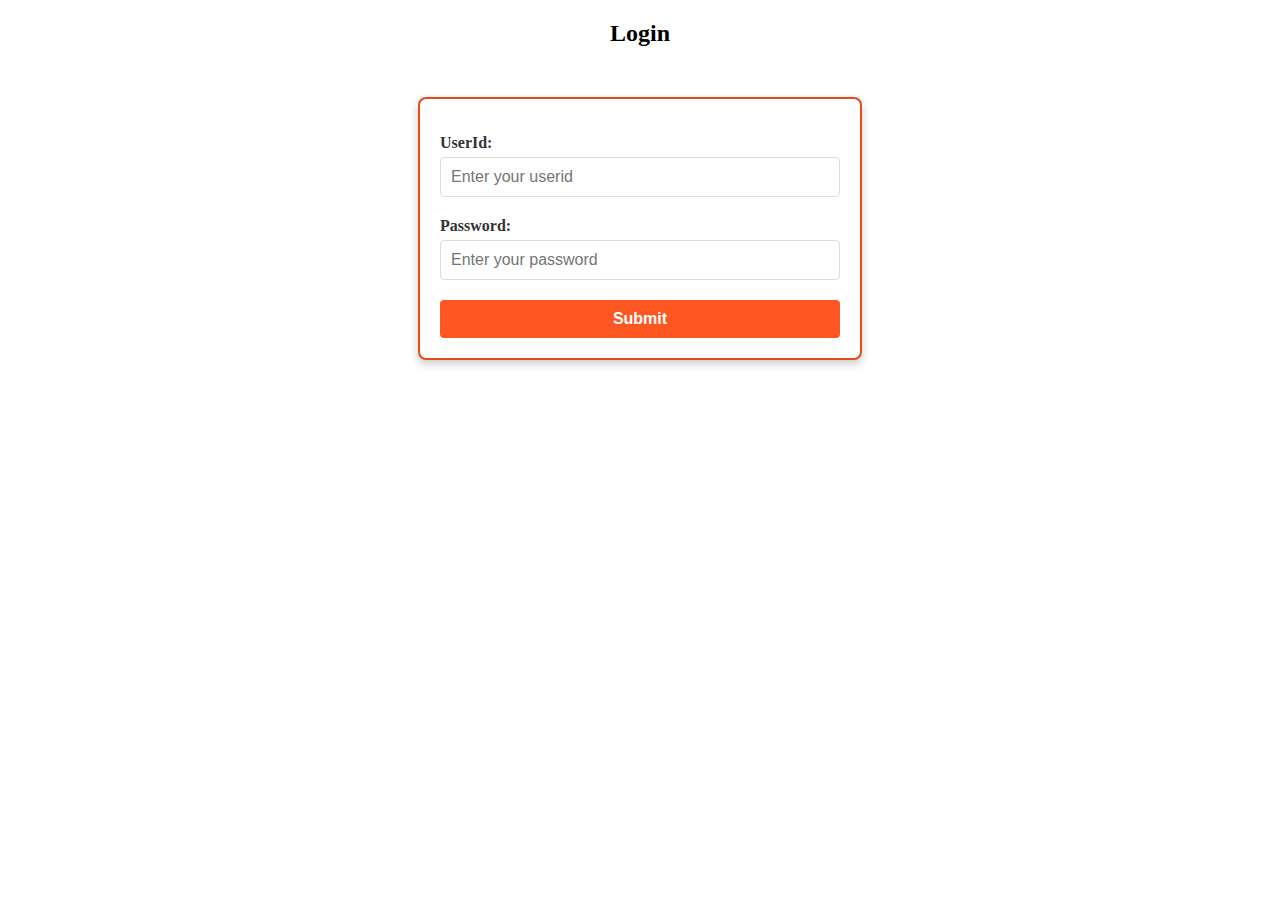
<file: index.html>
<!DOCTYPE html>
<html lang="en">

<head>
  <meta charset="UTF-8">
  <meta name="viewport" content="width=device-width, initial-scale=1.0">
  <meta http-equiv="Cache-Control" content="no-cache, no-store, must-revalidate">
  <meta http-equiv="Pragma" content="no-cache">
  <meta http-equiv="Expires" content="0">
  <title>Restaurant Menu</title>
  <link rel="icon"  id="titlogo"  type="image/x-icon" />
  <script>
    // Add CSS with a timestamp dynamically
    const styleSheet = document.createElement('link');
    styleSheet.rel = 'stylesheet';
    styleSheet.href = `styles.css?v=${new Date().getTime()}`;
    document.head.appendChild(styleSheet);
  </script>
</head>

<body>
  <div id="json-content"></div>

  <div>
    <p style="text-align: right; margin: -1px; background-color: #ff5722;">
      <button class="logout-button" style="padding: 6px;" onclick="logout()">Logout</button>
      
    </p>
    <!-- Header with Logo -->
    <header class="header">
      <img id="logimg" src="logo.jpg" alt="Restaurant Logo" class="logo">
      <h1 id="capt" class="restaurant-name">Restaurant Name</h1>
      
    </header>
    
    <!-- Category Navigation Bar -->
    <!-- Navigation for categories will be added here -->
    <nav class="category-nav" style="position: sticky;"></nav>
    <div class="tabs">
      <button class="tab-button active" onclick="showSection('menu')">Menu</button>
      <button class="tab-button" onclick="showSection('category')">Category</button>
    </div>
    <!-- Menu Section -->
    <section id="menu-section" style="position: sticky; margin-bottom: 62px;"></section>
    <section id="category-section" style="position: sticky; margin-bottom: 62px;">
      <div id="cat-item"></div>
    </section>
     <!-- <button onclick="addMenu()" class="add-cart">Add Menu</button> -->
      <div class="btn">
        <button id="men-btn" onclick="openCartModal()" class="view-cart-button" >Add Menu</button>
        <button id="cat-btn" onclick="openCategoryModal()" class="view-cart-button" style="display: none;">Add Category</button>
      </div>
    
    <!-- Cart Modal -->
    <div id="cart-modal" class="cart-modal" style="display:none;">
      <div class="cart-content">
        <span onclick="closeCartModal()" class="close-button">&times;</span>
        <h2 id="menu-h2" style="text-align: center; color: #ff5722;">Add Menu</h2>
        <form id="add-menu-form" onsubmit="addMenu(event)">
          <div class="form-group" >
            <label for="category" >Category</label>
            <select id="category" name="category" required style="margin-top: 1px;" ></select>
          </div>

          <div class="form-group">
            <label for="name" >Item Name</label>
            <input type="text" id="name" name="name" placeholder="Enter item name" required style="margin-top: 1px;" autocomplete="off">
          </div>
      
          <div class="form-group">
            <label for="description">Description</label>
            <textarea id="description" name="description" placeholder="Enter item description" style="margin-top: 1px;" autocomplete="off"></textarea>
          </div>
      
          <div class="form-group">
            <label for="price" >Price</label>
            <input type="number" id="price" name="price" placeholder="Enter item price" required autocomplete="off">
          </div>
      
          <div class="form-group">
            <label for="imageFile"  style="margin-top: 1px;">Upload Image</label>
            <input type="file" id="imageFile" name="imageFile" accept=".jpg,.jpeg,.png" onchange="generateThumbnail(this)" >
          </div>
      
          <button id="menu-btn" type="submit" style="float: right;" >Add Item</button>
        </form>
        <!-- <button onclick="checkout()">Checkout</button> -->
      </div>
    </div>
    <div id="cat-modal" class="cart-modal" style="display:none;">
      <div class="cart-content">
        <span onclick="closeCategoryModal()" class="close-button">&times;</span>
        <h2 id="cat-h2" style="text-align: center; color: #ff5722;">Add Category</h2>
        <p id="err" style="color: red; text-align: center;"></p>
        <form id="add-cat-form" onsubmit="addCategory(event)">
      
          <div class="form-group">
            <label for="categor" style="margin-bottom: 5px;">Category</label>
            <input id="categor" autofocus autocomplete="off" name="price" placeholder="Enter Category" required>
          </div>
      
          <button id="cat-up" type="submit" style="float: right;" >Add Category</button>
        </form>
        <!-- <button onclick="checkout()">Checkout</button> -->
      </div>
    </div>
  </div>    
  <script>
    const script = document.createElement('script');
     script.src = `script.js?v=${new Date().getTime()}`;
     script.defer = true; // Ensure the script waits for the DOM to be parsed
     document.head.appendChild(script);
 
   </script>
</body>

</html>
</file>
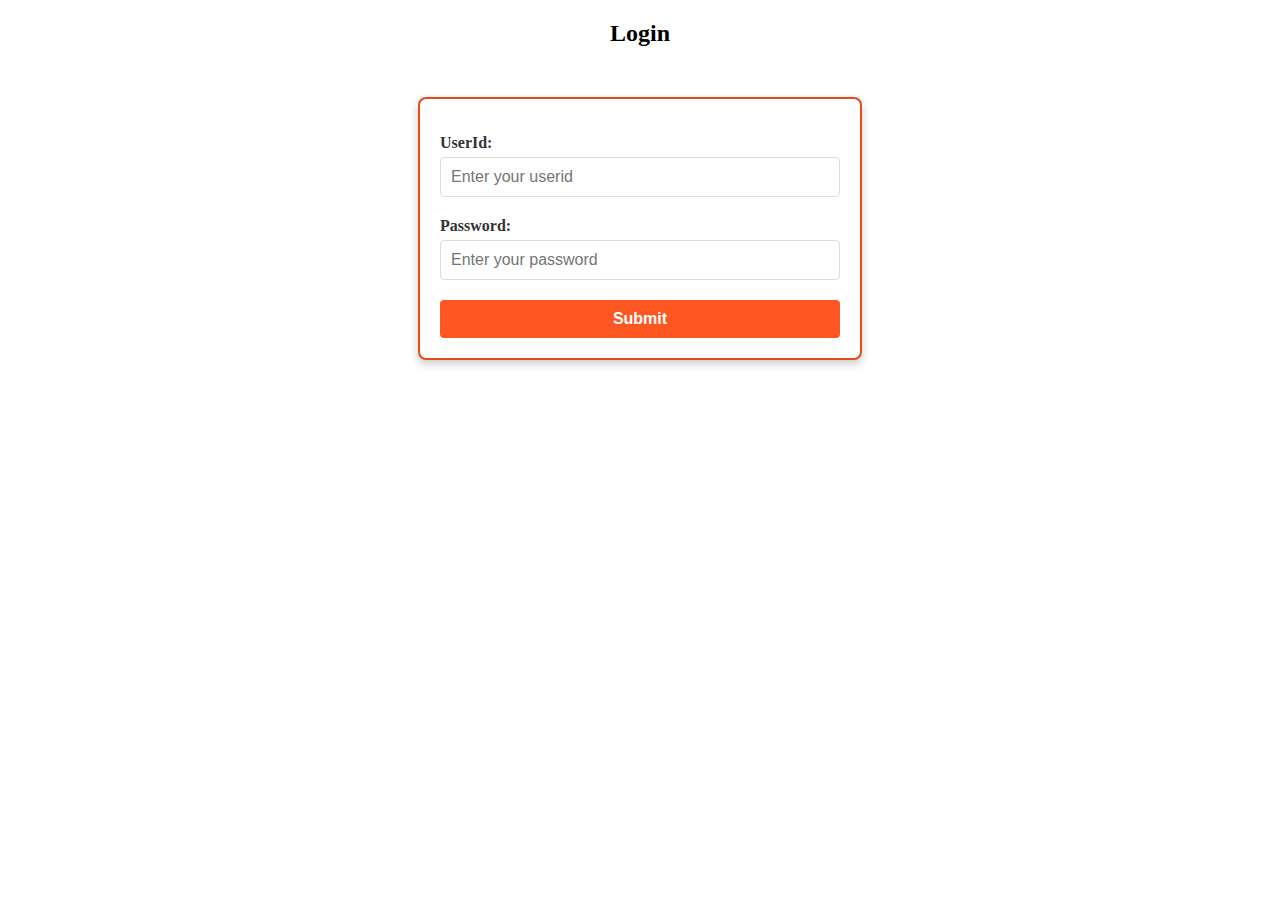
<file: login.html>
<!DOCTYPE html>
<html lang="en">
<head>
    <meta charset="UTF-8">
    <meta name="viewport" content="width=device-width, initial-scale=1.0">
    <title>Login Form</title>
    <link rel="stylesheet" href="login.css?v=2">
    <script>
        async function login() {
            // Get values from the input fields
            const username = document.getElementById('username').value;
            const password = document.getElementById('password').value;
            const errorMessage = document.getElementById('error-message');

            // // Validate inputs
            // if (!username || !password) {
            //     errorMessage.textContent = "Username and Password are required.";
            //     return;
            // }

            // Prepare the data to be sent
            const data = {
                resturant_id: username,
                pass: password
            };

            try {
                // Make a POST request
                const response = await fetch("https://validate.ajdevelopers884.workers.dev/", {
                    method: "POST",
                    headers: {
                        "Content-Type": "application/json"
                    },
                    body: JSON.stringify(data)
                });

                // Check if the response is successful
                if (response.ok) {
                    const result = await response.json();
                    localStorage.setItem('user', JSON.stringify(result.data)); // Save token to localStorage
                    localStorage.setItem('token', JSON.stringify(result.token)); // Save token to localStorage

                    // Clear error message
                    errorMessage.textContent = "";

                    // Display a success message or redirect
                    // alert("Login successful!");
                    window.location.href = './index.html'; // Redirect to a new page (optional)
                } else {
                    // If response is not ok, display the error message
                    const errorText = await response.json();  // Get JSON error message
                    errorMessage.textContent = `Error: ${errorText.error || response.statusText}`;
                    console.error("Error:", errorText.error || response.statusText);
                }
            } catch (error) {
                errorMessage.textContent = "Network error. Please try again.";
                console.error("Fetch error:", error);
            }
        }
    </script>
</head>
<body>
    <header class="header">
      <h2 style="text-align: center;">Login</h2>
    </header>
  
    <div class="login-container">
      <div id="error-message" class="error-message"></div>
  
      <div class="form-group">
        <label for="username">UserId:</label>
        <input type="text" id="username" placeholder="Enter your userid" autocomplete="off"/>
      </div>
  
      <div class="form-group">
        <label for="password">Password:</label>
        <input type="password" id="password" placeholder="Enter your password" autocomplete="off"/>
      </div>
  
      <button class="login-button" onclick="login()">Submit</button>
    </div>
  </body>
  
</html>
</file>
<file: login.css>
/* Login Container */
.login-container {
    max-width: 400px;
    margin: 50px auto;
    padding: 20px;
    background-color: white;
    border-radius: 8px;
    box-shadow: 0 4px 8px rgba(0, 0, 0, 0.2);
    border: 2px solid #e64a19;
  }
  
  /* Error Message */
  .error-message {
    color: #dc3545;
    font-size: 0.9rem;
    margin-bottom: 15px;
  }
  
  /* Form Group */
  .form-group {
    margin-bottom: 20px;
  }
  
  .form-group label {
    display: block;
    margin-bottom: 5px;
    font-weight: bold;
    color: #333;
  }
  
  .form-group input {
    width: 100%;
    padding: 10px;
    box-sizing: border-box;
    border: 1px solid #ddd;
    border-radius: 4px;
    font-family: Arial, sans-serif;
    font-size: 1rem;
  }
  
  /* Login Button */
  .login-button {
    width: 100%;
    padding: 10px;
    background-color: #ff5722;
    color: white;
    border: none;
    border-radius: 4px;
    font-size: 1rem;
    font-weight: bold;
    cursor: pointer;
  }
  
  .login-button:hover {
    background-color: #e64a19;
  }
  
  .login-button:active {
    background-color: #d84315;
  }
  
  /* Responsive Design */
  @media (max-width: 768px) {
    .login-container {
      padding: 15px;
    }
  
    .login-button {
      font-size: 0.9rem;
    }
  }
</file>
